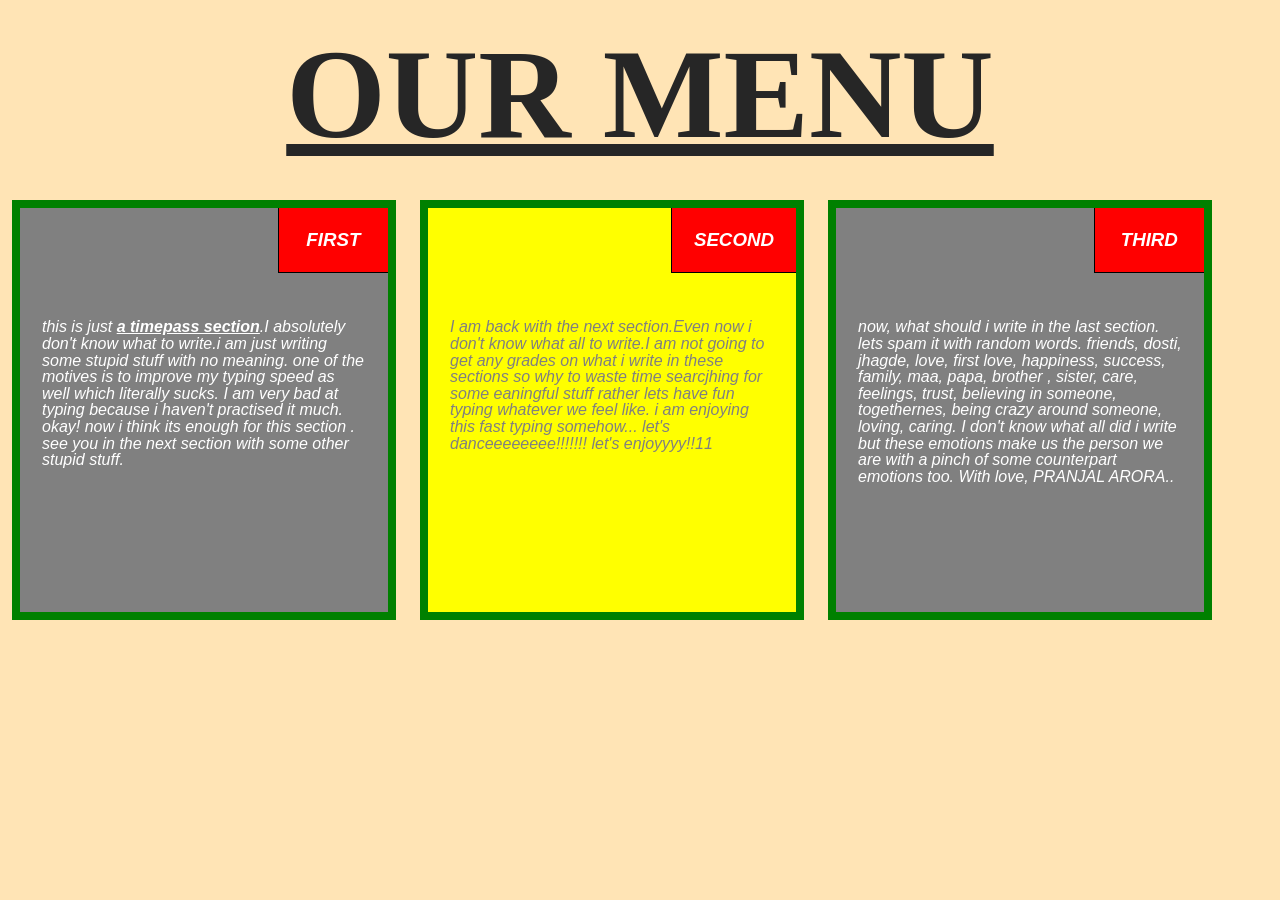
<file: index.html>
<!DOCTYPE html>
  <html>
  <head>
  	<meta charset="utf-8">
    <meta name="viewport" content="width=device-width, initial-scale=1.0">

  	<title>
  		Our Menu
  	</title>
  <link rel="stylesheet" href="index.css">
  </head>
  <body>	
  <h1> <u>OUR MENU</u></h1>
  <div class="sec1">
  	<div class="sub1"><h3>FIRST</h3></div>
    <br>
    <br>
    <br>
    <br>
    <br>
    <p class="text">
  	this is just <b><u>a timepass section</u></b>.I absolutely don't know what to write.i am just writing some stupid stuff with no meaning. one of the motives is to improve my typing speed as well which literally sucks. I am very bad at typing because i haven't practised it much. okay! now i think its enough for this section . see you in the next section with some other stupid stuff.
  </p>
  </div>
  <div class="sec2">
  	<div class="sub2"><h3> SECOND</h3></div>
    <br>
    <br>
    <br>
    <br>
    <br>
  	<p class="text">I am back with the next section.Even now i don't know what all to write.I am not going to get any grades on what i write in these sections so why to waste time searcjhing for some eaningful stuff rather lets have fun typing whatever we feel like. i am enjoying this fast typing somehow...
  	let's danceeeeeeee!!!!!!!
  	let's enjoyyyy!!11
  </p>
  </div>
  <div class="sec3">
  	<div class="sub3"><h3>THIRD</h3></div>
    <br>
    <br>
    <br>
    <br>
    <br>
    <p class="text">
  	now, what should i write in the last section. lets spam it with random words. friends, dosti, jhagde, love, first love, happiness, success, family, maa, papa, brother , sister, care, feelings, trust, believing in someone, togethernes, being crazy around someone, loving, caring. I don't know what all did i write but these emotions make us the person we are with a pinch of some counterpart emotions too. 
  	With love, PRANJAL ARORA..
  </p>
</div>
  </body>
  </html>
</file>
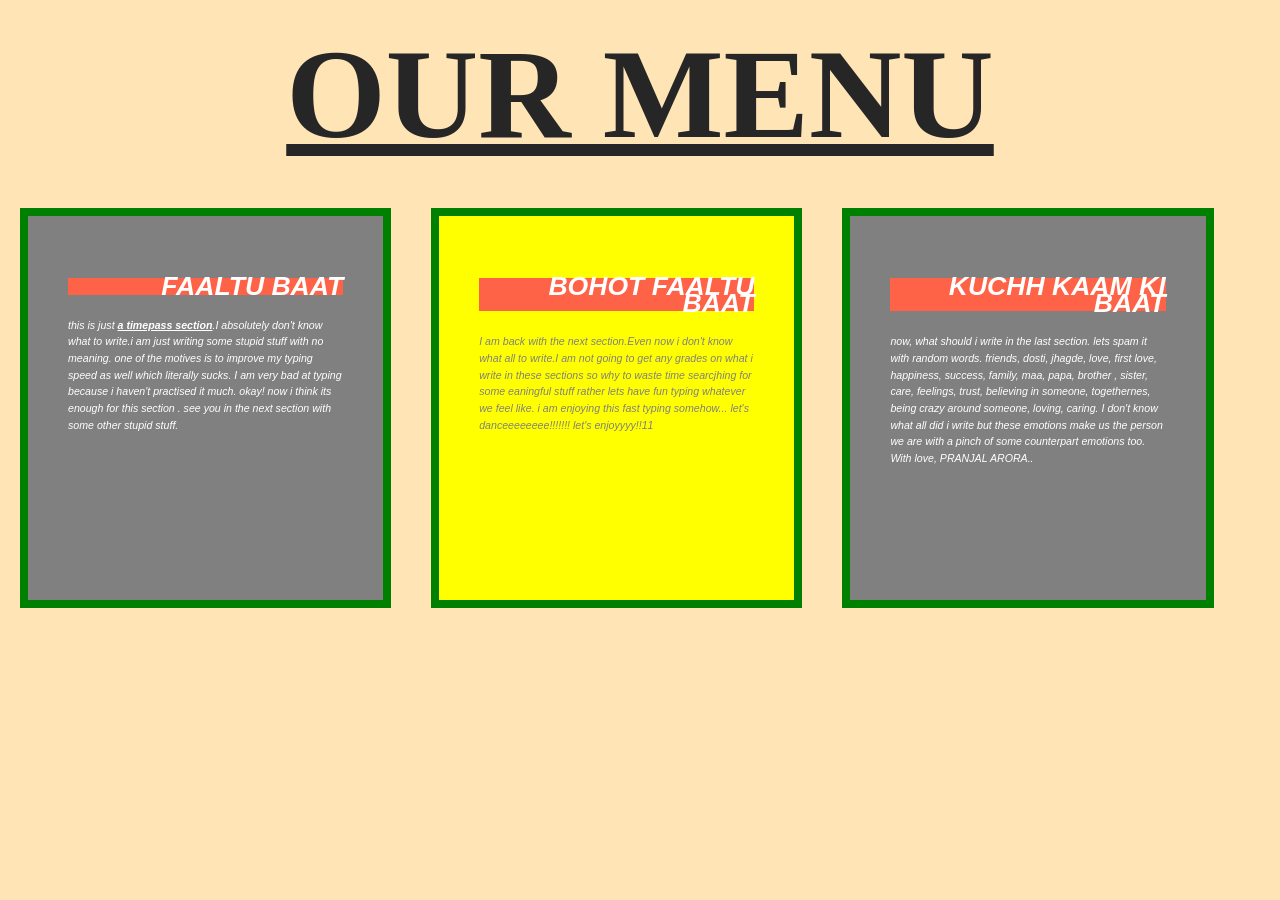
<file: codingassignment2/index.html>
<!DOCTYPE html>
  <html>
  <head>
  	<meta charset="utf-8">
    <meta name="viewport" content="width=device-width, initial-scale=1.0">

  	<title>
  		Our Menu
  	</title>
  <link rel="stylesheet" href="index.css">
  </head>
  <body>	
  <h1> <u>OUR MENU</u></h1>
  <div class="sec1">
  	<h2>FAALTU BAAT</h2>
  	this is just <b><u>a timepass section</u></b>.I absolutely don't know what to write.i am just writing some stupid stuff with no meaning. one of the motives is to improve my typing speed as well which literally sucks. I am very bad at typing because i haven't practised it much. okay! now i think its enough for this section . see you in the next section with some other stupid stuff.
  </div>
  <div class="sec2">
  	<h2> BOHOT FAALTU BAAT</h2>
  	I am back with the next section.Even now i don't know what all to write.I am not going to get any grades on what i write in these sections so why to waste time searcjhing for some eaningful stuff rather lets have fun typing whatever we feel like. i am enjoying this fast typing somehow...
  	let's danceeeeeeee!!!!!!!
  	let's enjoyyyy!!11
  </div>
  <div class="sec3">
  	<h2>KUCHH KAAM KI BAAT</h2>
  	now, what should i write in the last section. lets spam it with random words. friends, dosti, jhagde, love, first love, happiness, success, family, maa, papa, brother , sister, care, feelings, trust, believing in someone, togethernes, being crazy around someone, loving, caring. I don't know what all did i write but these emotions make us the person we are with a pinch of some counterpart emotions too. 
  	With love, PRANJAL ARORA..
</div>
  </body>
  </html>
</file>
<file: index.css>
*{
   box-sizing: border-box;
}
body{
	font-family: Lucida Sans Unicode;
	font-size: .8em;
	color: #262626;
	line-height: 1.3em;
	margin:0 auto;
	background:#FFE4B5;
}
.text{
	padding-right: 10px;
	padding-left: 10px;
	padding top:40px;
}
.sec1{
	position: relative;
	height:350px;
	width:30%;
	border:8px solid green;
	float:left;
	margin:12px;
	padding: 12px;
}
.sec2{
    position: relative;
	height:350px;
	width:30%;
	border:8px solid green;
	float:left;
	margin:12px;
	padding: 12px;
}
.sec3{
    position: relative;
	height:350px;
	width:30%;
	border:8px solid green;
	float:left;
	margin:12px;
    padding: 12px;
}
.sub1{
	position: absolute;
    top: 0px;
    right: 0px;
    text-align: center;
    border-left: 1px solid black;
    border-bottom: 1px solid black;
    padding: 5px;
    width: 30%;
    background-color: red;
	}
.sub2{
	position: absolute;
    top: 0px;
    right: 0px;
    text-align: center;
    border-left: 1px solid black;
    border-bottom: 1px solid black;
    padding: 5px;
    width: 34%;
    background-color: red;
    color:white;
	
	}
.sub3{
    position: absolute;
    top: 0px;
    right: 0px;
    text-align: center;
    border-left: 1px solid black;
    border-bottom: 1px solid black;
    padding: 5px;
    width: 30%;
    background-color: red;
		}
.sec1{
	background-color: grey;
	color: white;
	font-family: Arial, Helvetica, sans-serif;
    font-style: italic;
    font-size:0.94em;

}
.sec2{
	background-color: yellow;
	color: grey;
	font-family: Arial, Helvetica, sans-serif;
    font-style: italic;
    font-size: 0.94em;

}
.sec3{
	background-color: grey;
	color: white;
	font-family: Arial, Helvetica, sans-serif;
    font-style: italic;
    font-size: 0.94em;

}
h1{
	text-align: center;
	font-family: "Times New Roman", Times, serif;
	font-size:10vw;

}
@media only screen and (min-width: 768px) and (max-width: 991px) {
.sec1{
	width:45%;
	height: 320px;
}
.sec2{
	width:45%;
	height: 320px;
}
.sec3{
	width:97%;
	height: 320px;
}
}
@media only screen and (max-width: 767px) {
.sec1{
	width:100%;
	height:360px;
}
.sec2{
	width:100%;
	height:360px;
}
.sec3{
	width:100%;
	height:360px;
}
}
@media only screen and (min-width: 992px) {
.sec1{
	width:30%;
	height:420px;
	font-size: 16px;
}
.sec2{
	width:30%;
	height:420px;
	font-size: 16px;
}
.sec3{
	width:30%;
	height:420px;
	font-size: 16px;
}
.sub{
	font-size: 23px;
}
}
</file>
<file: codingassignment2/index.css>
*{
   box-sizing: border-box;
}
body{
	font-family: Lucida Sans Unicode;
	font-size: .8em;
	color: #262626;
	line-height: 1.3em;
	margin:0 auto;
	background:#FFE4B5;
}
div{
	position: relative;
	height:350px;
	width:30%;
	border:8px solid green;
    padding:40px;
    margin:20px;
	float:left;
}
h2{
	text-align:right;
	background-color: #ff6347;
	font-size:2.5em;
	color:white;
}
.sec1{
	background-color: grey;
	color: white;
	font-family: Arial, Helvetica, sans-serif;
    font-style: italic;
    font-size:0.83em;

}
.sec2{
	background-color: yellow;
	color: grey;
	font-family: Arial, Helvetica, sans-serif;
    font-style: italic;
    font-size: 0.83em;

}
.sec3{
	background-color: grey;
	color: white;
	font-family: Arial, Helvetica, sans-serif;
    font-style: italic;
    font-size: 0.83em;

}
h1{
	text-align: center;
	font-family: "Times New Roman", Times, serif;
	font-size:10vw;

}
@media only screen and (min-width: 768px) and (max-width: 991px) {
.sec1{
	width:44%;
}
.sec2{
	width:44%;
}
.sec3{
	width:97%;
}
div{
	height: 320px;
}
}
@media only screen and (max-width: 767px) {
div{
	width:100%;
	height:360px;
}
}
@media only screen and (min-width: 992px) {
div{
	width:29%;
	height:400px;
	font-size: 50px;
}
}
</file>
